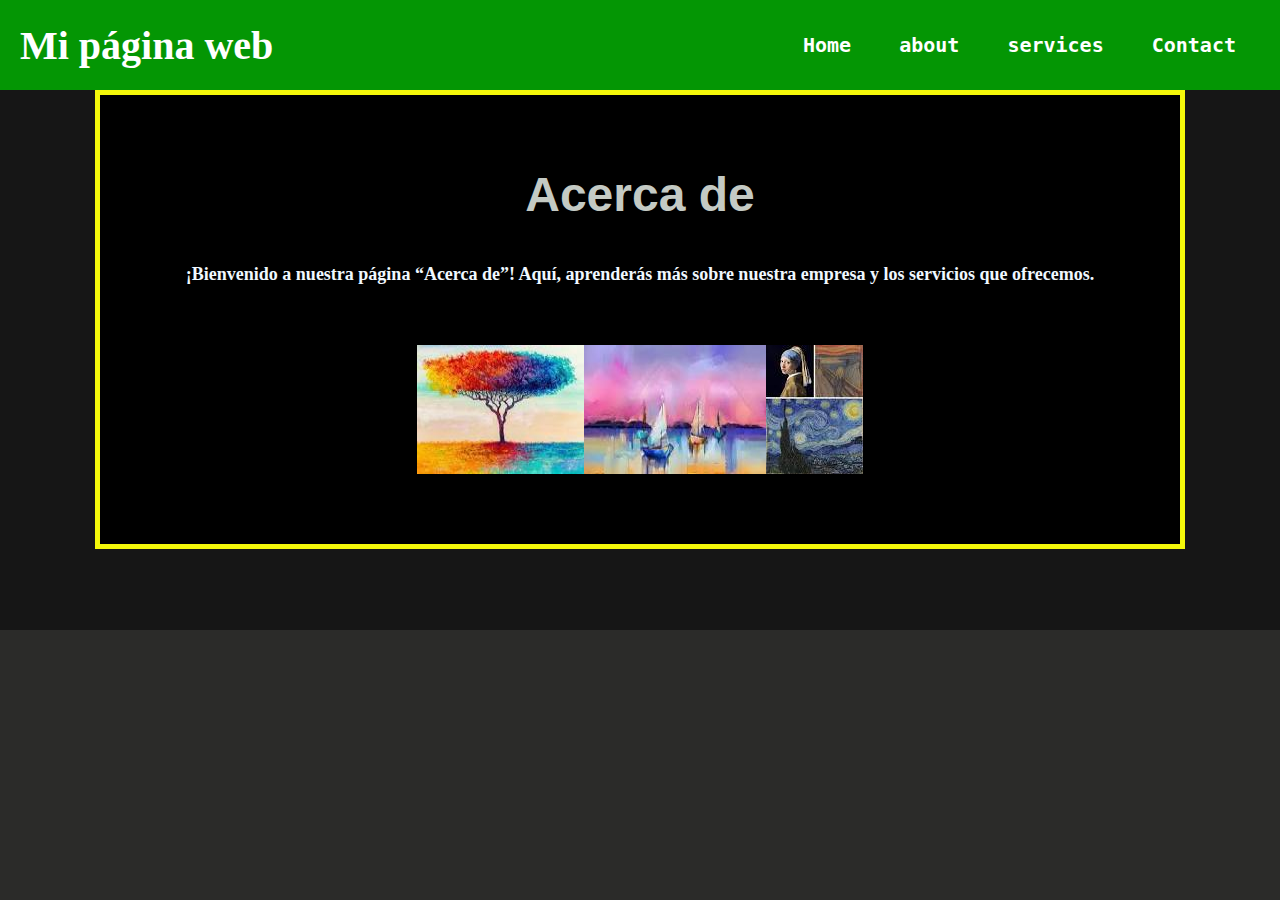
<file: about.html>
<!DOCTYPE html>
<html lang="en">
<head>
    <meta charset="UTF-8">
    <meta http-equiv="X-UA-Compatible" content="IE=edge">
    <meta name="viewport" content="width=device-width, initial-scale=1">
    
    
    <title>My primer website </title>
    <link rel="stylesheet" type="text/css" href="eggstyles.css" />

</head>
<body>
    <header>
        <div class="container-nav">
        <nav class="navbar">
          <a href="index.html" class="brand">Mi página web</a>
          
          <ul class="nav-links">
            <li><a href="index.html">Home</a></li>
            <li><a href="about.html">about</a></li>
            <li><a href="services.html">services</a></li>
            <li><a href="contact.html">Contact</a></li>
         </ul>  
        </nav>
        <button class="button-menu-toggle">Menu</button>  
        
      </div>           
</header>

<main>
   <div class="container">       
              
     <h1>Acerca de</h1>
     <p>¡Bienvenido a nuestra página “Acerca de”! Aquí, aprenderás más sobre nuestra empresa y los servicios que ofrecemos.</p>
     <div class="img-container"> 
     <img src="arbol.jpg" alt="Arbol de la vida" />
     <img src="cielos.jpg" alt="cielos y veleros" />
     <img src="vangoth.html" alt="van goth pinturas" />
     </div>
</div>
   
</body>
<script src="script.js"></script>
</html>
</file>
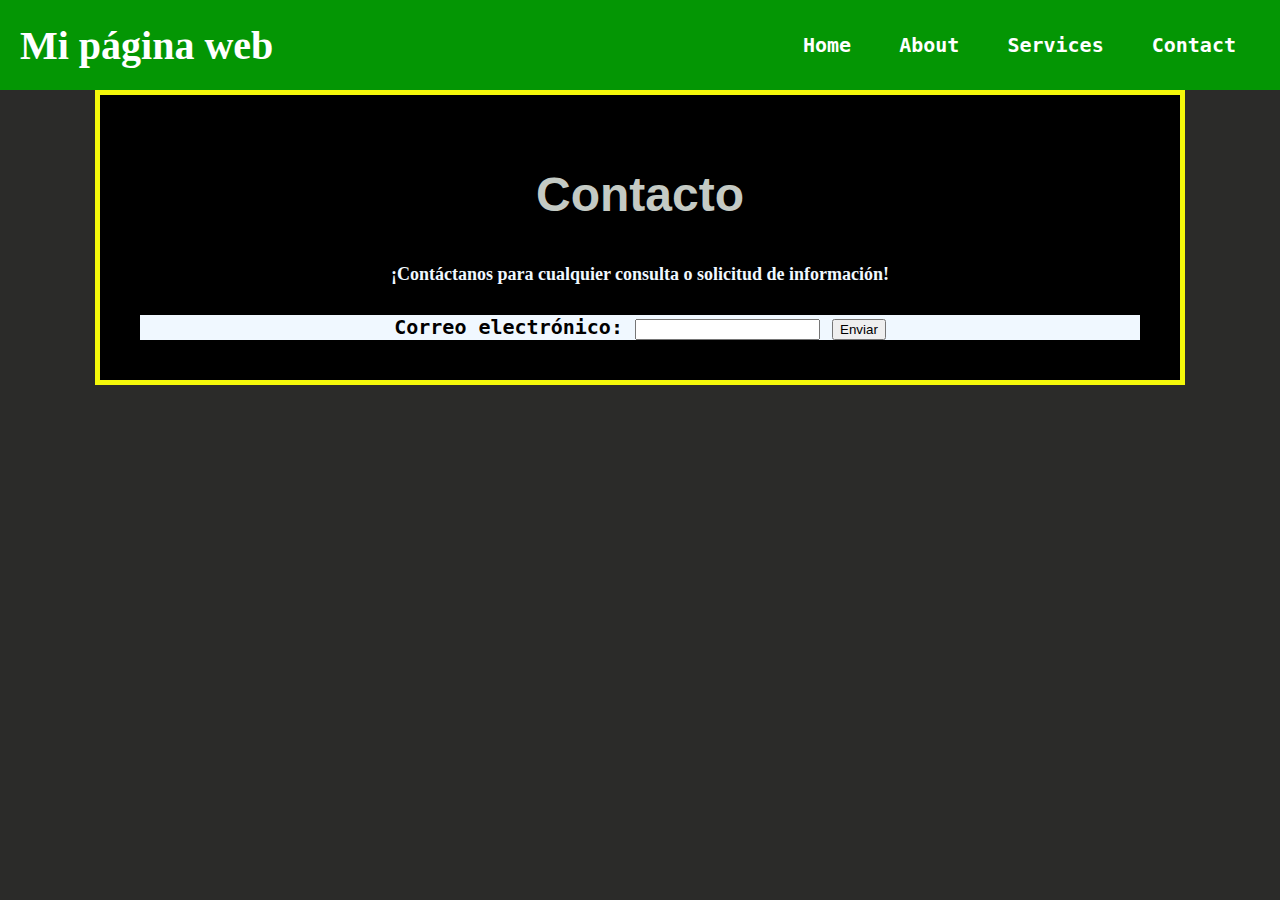
<file: contact.html>
<!DOCTYPE html>
<html lang="en">
<head>
    <meta charset="UTF-8">
    <meta http-equiv="X-UA-Compatible" content="IE=edge">
    <meta name="viewport" content="width=device-width, initial-scale=1">
    
    
    <title>My primer website </title>
    <link rel="stylesheet" type="text/css" href="eggstyles.css" />

</head>
<body>
    <header>
        <div class="container-nav">
        <nav class="navbar">
          <a href="index.html" class="brand">Mi página web</a>
          
          <ul class="nav-links">
            <li><a href="index.html">Home</a></li>
            <li><a href="about.html">About</a></li>
            <li><a href="services.html">Services</a></li>
            <li><a href="contact.html">Contact</a></li>
         </ul>  
        </nav>
        <button class="button-menu-toggle">Menu</button>  
        
      </div>           
</header>

   <div>       
    <div class="container">             
      <h1>Contacto</h1>
<p>¡Contáctanos para cualquier consulta o solicitud de información!</p>
<form>
  <label for="email">Correo electrónico:</label>
  <input type="email" id="email" name="email" required>
  <button type="submit">Enviar</button>
</form>
      </div>
    </div>
  
    <script src="script.js">hola</script>
   
        
    
</body>
</html>
</file>
<file: eggstyles.css>
body{
    background-color: #2b2b29;

}
main {min-height: 60vh;
}
footer { 
    display:flex;
    flex-direction: column;
    padding: 10px;
    align-items: center;
    background-color: rgba(76, 167, 40, 0.493), 0, 0;
    min-height: 200px;
    justify-content:center;
    position:relative;
    z-index:-1;
    bottom:0; 
    width:100%;
}

form{background-color: aliceblue;}

  .saludo {background-color: rgb(120, 115, 124)09, 121;
            width: 100px;
            text-align: AUTO;            
            border:30px solid rgb(244, 248, 10);
            font-style:italic;
          }
        

h1{
    color: rgb(196, 202, 196);
    

    
    font-family:  Verdana, Geneva, Tahoma, sans-serif;
    font-size:48px;
    
    text-align:center;
}
h2{
    color:rgb(216, 216, 223);
    font-size: 20px;
    padding: 5px;
    margin: 20px;
}

p{  
    color: rgb(197, 209, 190);
    font-family: "fantasy";
    font-size: 18px;
    padding: 10px;
    margin: 20px;
}

main {
  background-color: rgb(22, 22, 22);
}
body, ul {
  margin: 0;
  font-family: monospace;
  font-weight: bold;
  font-size: 20px;
  padding: 0;
}
.container { 
    background-color:black;
    text-align: center;            
    border:5px solid rgb(244, 248, 10);    
    max-width: 1000px;
    margin: auto;
    
    padding: 40px;
    gap: 30px;
    
}
.video-container {
    display: flex;
    flex-direction: column;
    gap: 50px;
    padding: 50px;
    align-items: center;
}
.img-container{
    display: flex;
    justify-content: center;
    border-color: black;
    padding: 30px;
}



p{color: aliceblue;}
.row {
    display: flex;
    flex-wrap: wrap-reverse;    
    margin: 10px;
  }

.column {
    background-color: rgb(19, 155, 7);
      height: 350px;
      padding:20px;
      border: 5px solid rgb(203, 236, 13);
      margin: 5px;
      flex:100%;
      padding: 10px;
      text-align:center;
}



.container-nav {
  display: flex;
  padding: 20px;
  height: 50px;
  background-color: rgb(4, 150, 4);
}


.navbar {
  display: flex;
  justify-content: space-between;
  width: 100%;
}
.brand {
  display: flex;
  align-items: center;
  font-family:Cambria, Cochin, Georgia, Times, 'Times New Roman', serif;
  font-size: 40px;
}
li>a {
  padding: 8px 24px;
}

li {
  list-style-type: none;
}

a {
  color: white;
  text-decoration:none;
}

.nav-links {
  display: flex;
     align-items: center;
}

.button-menu-toggle {
  display: none;
}


@media (max-width: 768px) {
  .column {
    flex: 100%;
  }
  iframe, video {max-width: 90%;}
  .video-container{
        padding: 10px;
        gap: 5px;
  }
  
  
  .nav-links {
    display: none;
  }


  .button-menu-toggle {
    display:block;
    background-color: white;
    border: none;
    border-radius: 50px;
    padding: 1 24px;
    font-family: fantasy;
    font-weight: bold;
    font-size: 20px;
    cursor: pointer;
  }
 
  .nav-links.nav-links-responsive {
    position: absolute;
    display: flex;
    background-color: rgba(14, 17, 13, 0.9);
    width: 100%;
    height: 100%;
    top: 70px;
    left: 0;
    flex-direction: column;
    padding-top: 150px;
    align-items: center;
    gap:70px;
    font-size: 40px;

  }
}
</file>
